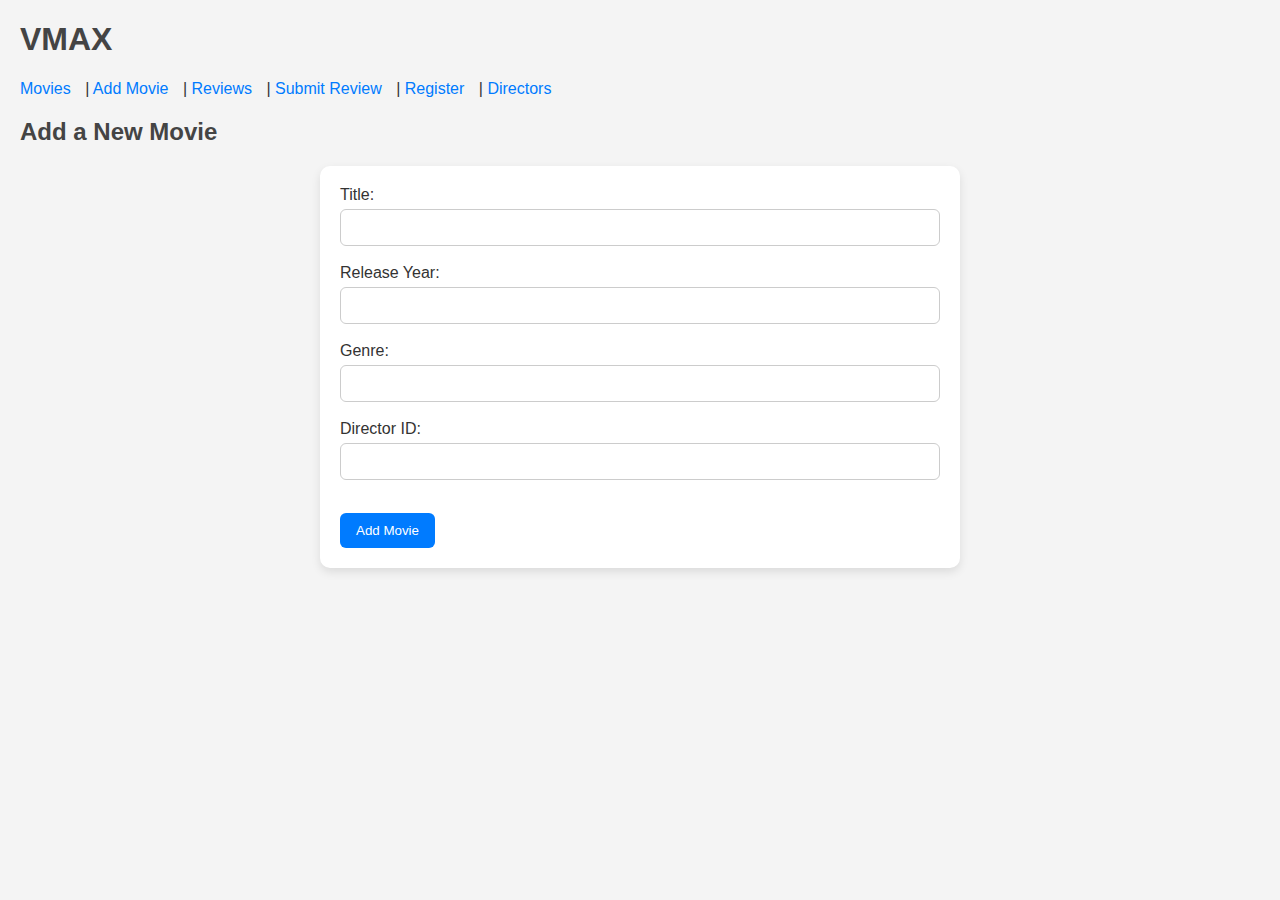
<file: add_movie.html>
<!DOCTYPE html>
<html>
<head>
    <title>Add Movie</title>
    <link rel="stylesheet" href="style.css">
</head>
<body>
<h1>VMAX</h1>

<!-- Simple nav bar to navigate between pages -->
<nav>
  <a href="movies.php">Movies</a> |
  <a href="add_movie.html">Add Movie</a> |
  <a href="reviews.php">Reviews</a> |
  <a href="add_review.html">Submit Review</a> |
  <a href="register_user.html">Register</a> |
  <a href="directors.php">Directors</a>
</nav>

<h2>Add a New Movie</h2>

<!-- Form that collects movie data from the user -->
<form action="add_movie_handler.php" method="POST">
  <!-- Movie title -->
  Title: <input type="text" name="title" required><br><br>

  <!-- Release year -->
  Release Year: <input type="number" name="year"><br><br>

  <!-- Genre -->
  Genre: <input type="text" name="genre"><br><br>

  <!-- Director ID (referencing Directors table) -->
  Director ID: <input type="number" name="director_id"><br><br>

  <!-- Submit button -->
  <input type="submit" value="Add Movie">
</form>
</body>
</html>
</file>
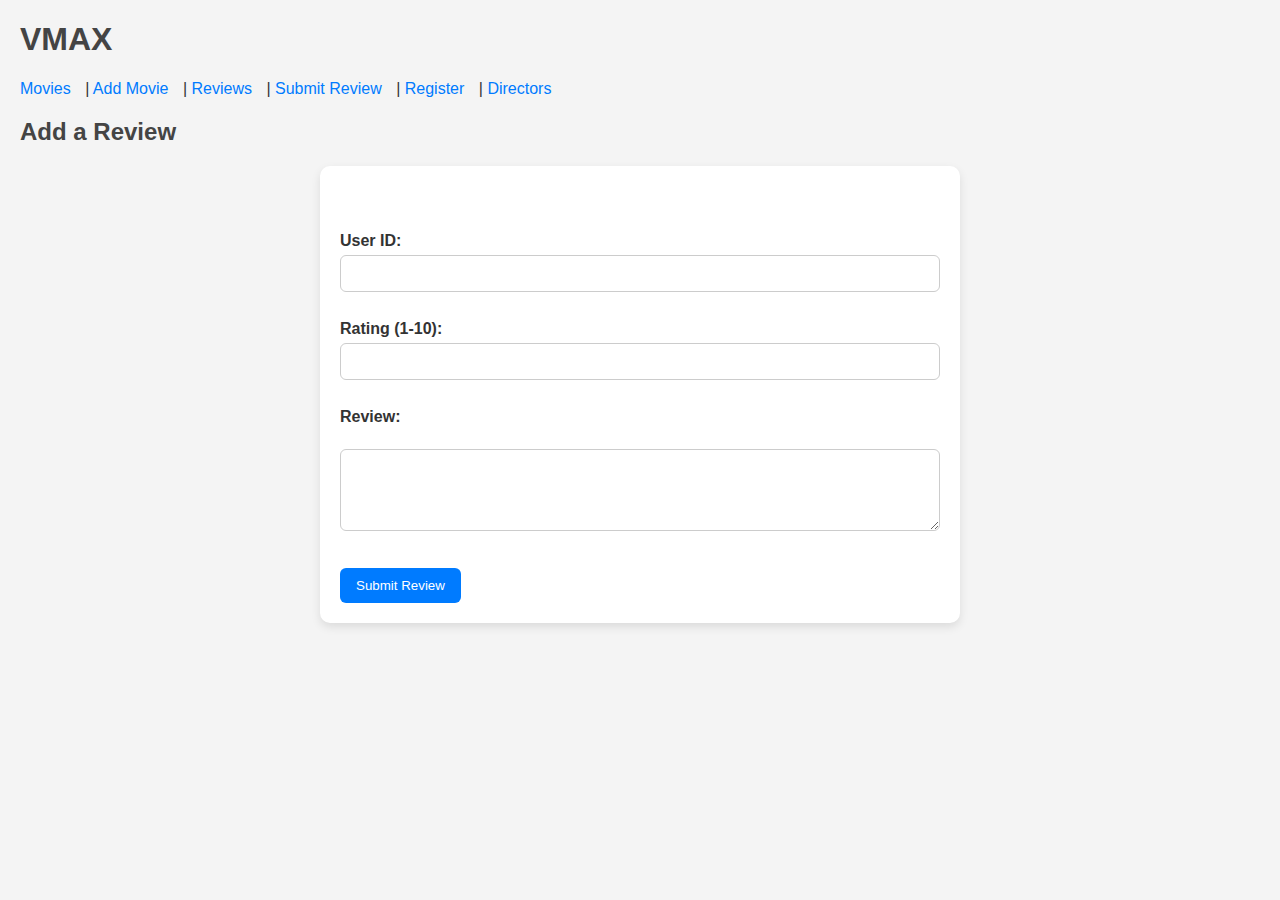
<file: add_review.html>
<!DOCTYPE html>
<html>
<head>
    <title>Add Review</title>
    <link rel="stylesheet" href="style.css">
</head>
<body>
    <h1>VMAX</h1>

    <!-- Simple nav bar to navigate between pages -->
    <nav>
    <a href="movies.php">Movies</a> |
    <a href="add_movie.html">Add Movie</a> |
    <a href="reviews.php">Reviews</a> |
    <a href="add_review.html">Submit Review</a> |
    <a href="register_user.html">Register</a> |
    <a href="directors.php">Directors</a>
    </nav>

    <h2>Add a Review</h2>

    <form action="add_review_handler.php" method="POST">
        <!-- Movie ID can be pre-filled from URL -->
        <label for="movie_id" style="display: none;">Movie ID:</label>
        <input type="number" id="movie_id" name="movie_id" style="display: none;" required><br><br>

        <label for="user_id">User ID:</label>
        <input type="number" id="user_id" name="user_id" required><br><br>

        <label for="rating">Rating (1-10):</label>
        <input type="number" id="rating" name="rating" min="1" max="10" required><br><br>

        <label for="review_text">Review:</label><br>
        <textarea id="review_text" name="review_text" rows="4" cols="50" required></textarea><br><br>

        <input type="submit" value="Submit Review">
    </form>

    <script>
        // If the page URL includes ?movie_id=..., auto-fill the movie ID field
        const params = new URLSearchParams(window.location.search);
        const movieId = params.get('movie_id');
        if (movieId) {
            document.getElementById('movie_id').value = movieId;
        }
    </script>
</body>
</html>
</file>
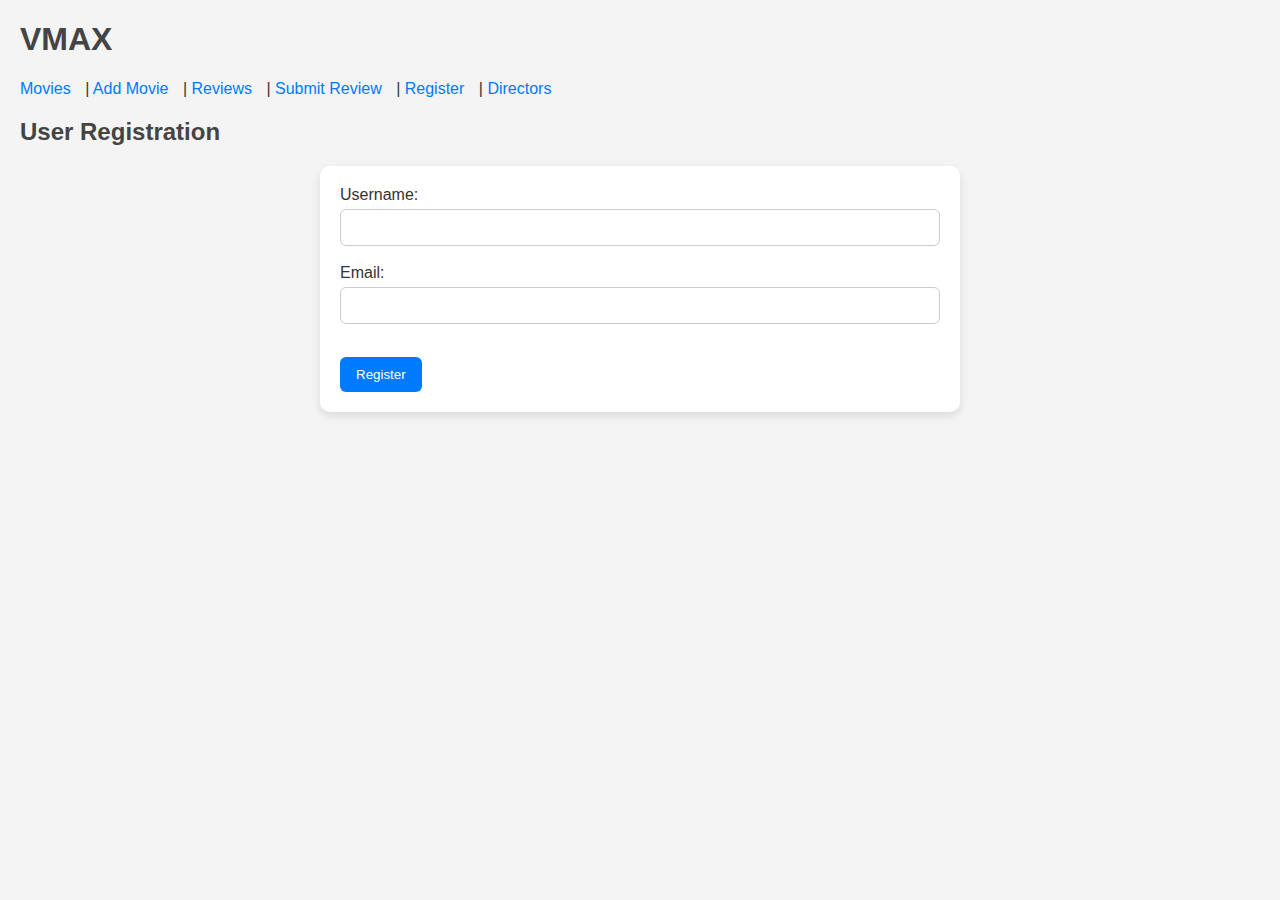
<file: register_user.html>
<!DOCTYPE html>
<html>
<head>
  <title>Register User</title>
  <link rel="stylesheet" href="style.css">
</head>
<body>
  <h1>VMAX</h1>

  <!-- Simple nav bar to navigate between pages -->
  <nav>
    <a href="movies.php">Movies</a> |
    <a href="add_movie.html">Add Movie</a> |
    <a href="reviews.php">Reviews</a> |
    <a href="add_review.html">Submit Review</a> |
    <a href="register_user.html">Register</a> |
    <a href="directors.php">Directors</a>
  </nav>

<h2>User Registration</h2>

<form action="register_user_handler.php" method="POST">
  Username: <input type="text" name="username" required><br><br>
  Email: <input type="email" name="email" required><br><br>

  <input type="submit" value="Register">
</form>
</body>
</html>
</file>
<file: style.css>
body {
    font-family: Arial, sans-serif;
    background-color: #f4f4f4;
    margin: 0;
    padding: 0 20px 0 20px;
    color: #333;
}

h1, h2, h3 {
    color: #444;
}

h1{
    margin: 21.44px 0 21.44px 0;
}

form {
    background-color: #fff;
    padding: 20px;
    border-radius: 10px;
    box-shadow: 0 4px 10px rgba(0,0,0,0.1);
    max-width: 600px;
    margin: 20px auto;
}

label {
    font-weight: bold;
    display: block;
    margin-top: 10px;
}

input[type="text"],
input[type="number"],
input[type="email"],
textarea,
select {
    width: 100%;
    padding: 10px;
    margin-top: 5px;
    border-radius: 6px;
    border: 1px solid #ccc;
    box-sizing: border-box;
}

textarea {
    resize: vertical;
}

input[type="submit"],
button {
    background-color: #007BFF;
    color: white;
    padding: 10px 16px;
    border: none;
    border-radius: 6px;
    cursor: pointer;
    margin-top: 15px;
    transition: background-color 0.3s ease;
}

input[type="submit"]:hover,
button:hover {
    background-color: #0056b3;
}

ul {
    list-style-type: none;
    padding: 0;
}

li {
    background-color: #fff;
    padding: 15px;
    margin-bottom: 10px;
    border-radius: 8px;
    box-shadow: 0 2px 6px rgba(0,0,0,0.1);
}

a {
    color: #007BFF;
    text-decoration: none;
    margin-right: 10px;
}

a:hover {
    text-decoration: underline;
}

/* === Grid Layout for Movies === */
</file>
